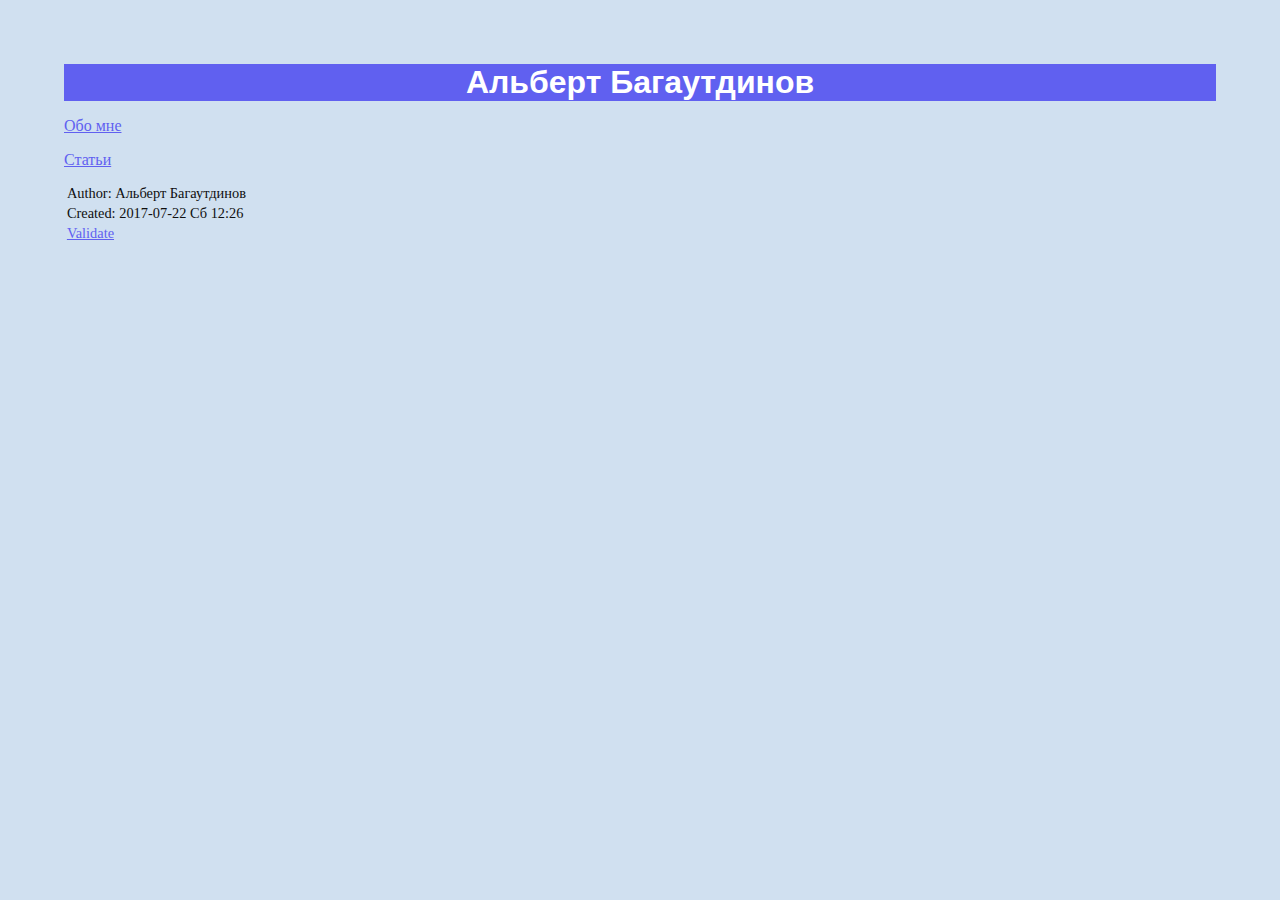
<file: index.html>
<!DOCTYPE html>
<html lang="en">
<head>
<!-- 2017-07-22 Сб 12:26 -->
<meta charset="utf-8">
<meta name="viewport" content="width=device-width, initial-scale=1">
<title>Альберт Багаутдинов</title>
<meta name="generator" content="Org mode">
<meta name="author" content="Альберт Багаутдинов">
<style type="text/css">
 <!--/*--><![CDATA[/*><!--*/
  .title  { text-align: center;
             margin-bottom: .2em; }
  .subtitle { text-align: center;
              font-size: medium;
              font-weight: bold;
              margin-top:0; }
  .todo   { font-family: monospace; color: red; }
  .done   { font-family: monospace; color: green; }
  .priority { font-family: monospace; color: orange; }
  .tag    { background-color: #eee; font-family: monospace;
            padding: 2px; font-size: 80%; font-weight: normal; }
  .timestamp { color: #bebebe; }
  .timestamp-kwd { color: #5f9ea0; }
  .org-right  { margin-left: auto; margin-right: 0px;  text-align: right; }
  .org-left   { margin-left: 0px;  margin-right: auto; text-align: left; }
  .org-center { margin-left: auto; margin-right: auto; text-align: center; }
  .underline { text-decoration: underline; }
  #postamble p, #preamble p { font-size: 90%; margin: .2em; }
  p.verse { margin-left: 3%; }
  pre {
    border: 1px solid #ccc;
    box-shadow: 3px 3px 3px #eee;
    padding: 8pt;
    font-family: monospace;
    overflow: auto;
    margin: 1.2em;
  }
  pre.src {
    position: relative;
    overflow: visible;
    padding-top: 1.2em;
  }
  pre.src:before {
    display: none;
    position: absolute;
    background-color: white;
    top: -10px;
    right: 10px;
    padding: 3px;
    border: 1px solid black;
  }
  pre.src:hover:before { display: inline;}
  /* Languages per Org manual */
  pre.src-asymptote:before { content: 'Asymptote'; }
  pre.src-awk:before { content: 'Awk'; }
  pre.src-C:before { content: 'C'; }
  /* pre.src-C++ doesn't work in CSS */
  pre.src-clojure:before { content: 'Clojure'; }
  pre.src-css:before { content: 'CSS'; }
  pre.src-D:before { content: 'D'; }
  pre.src-ditaa:before { content: 'ditaa'; }
  pre.src-dot:before { content: 'Graphviz'; }
  pre.src-calc:before { content: 'Emacs Calc'; }
  pre.src-emacs-lisp:before { content: 'Emacs Lisp'; }
  pre.src-fortran:before { content: 'Fortran'; }
  pre.src-gnuplot:before { content: 'gnuplot'; }
  pre.src-haskell:before { content: 'Haskell'; }
  pre.src-java:before { content: 'Java'; }
  pre.src-js:before { content: 'Javascript'; }
  pre.src-latex:before { content: 'LaTeX'; }
  pre.src-ledger:before { content: 'Ledger'; }
  pre.src-lisp:before { content: 'Lisp'; }
  pre.src-lilypond:before { content: 'Lilypond'; }
  pre.src-lua:before { content: 'Lua'; }
  pre.src-matlab:before { content: 'MATLAB'; }
  pre.src-mscgen:before { content: 'Mscgen'; }
  pre.src-ocaml:before { content: 'Objective Caml'; }
  pre.src-octave:before { content: 'Octave'; }
  pre.src-org:before { content: 'Org mode'; }
  pre.src-oz:before { content: 'OZ'; }
  pre.src-plantuml:before { content: 'Plantuml'; }
  pre.src-processing:before { content: 'Processing.js'; }
  pre.src-python:before { content: 'Python'; }
  pre.src-R:before { content: 'R'; }
  pre.src-ruby:before { content: 'Ruby'; }
  pre.src-sass:before { content: 'Sass'; }
  pre.src-scheme:before { content: 'Scheme'; }
  pre.src-screen:before { content: 'Gnu Screen'; }
  pre.src-sed:before { content: 'Sed'; }
  pre.src-sh:before { content: 'shell'; }
  pre.src-sql:before { content: 'SQL'; }
  pre.src-sqlite:before { content: 'SQLite'; }
  /* additional languages in org.el's org-babel-load-languages alist */
  pre.src-forth:before { content: 'Forth'; }
  pre.src-io:before { content: 'IO'; }
  pre.src-J:before { content: 'J'; }
  pre.src-makefile:before { content: 'Makefile'; }
  pre.src-maxima:before { content: 'Maxima'; }
  pre.src-perl:before { content: 'Perl'; }
  pre.src-picolisp:before { content: 'Pico Lisp'; }
  pre.src-scala:before { content: 'Scala'; }
  pre.src-shell:before { content: 'Shell Script'; }
  pre.src-ebnf2ps:before { content: 'ebfn2ps'; }
  /* additional language identifiers per "defun org-babel-execute"
       in ob-*.el */
  pre.src-cpp:before  { content: 'C++'; }
  pre.src-abc:before  { content: 'ABC'; }
  pre.src-coq:before  { content: 'Coq'; }
  pre.src-groovy:before  { content: 'Groovy'; }
  /* additional language identifiers from org-babel-shell-names in
     ob-shell.el: ob-shell is the only babel language using a lambda to put
     the execution function name together. */
  pre.src-bash:before  { content: 'bash'; }
  pre.src-csh:before  { content: 'csh'; }
  pre.src-ash:before  { content: 'ash'; }
  pre.src-dash:before  { content: 'dash'; }
  pre.src-ksh:before  { content: 'ksh'; }
  pre.src-mksh:before  { content: 'mksh'; }
  pre.src-posh:before  { content: 'posh'; }
  /* Additional Emacs modes also supported by the LaTeX listings package */
  pre.src-ada:before { content: 'Ada'; }
  pre.src-asm:before { content: 'Assembler'; }
  pre.src-caml:before { content: 'Caml'; }
  pre.src-delphi:before { content: 'Delphi'; }
  pre.src-html:before { content: 'HTML'; }
  pre.src-idl:before { content: 'IDL'; }
  pre.src-mercury:before { content: 'Mercury'; }
  pre.src-metapost:before { content: 'MetaPost'; }
  pre.src-modula-2:before { content: 'Modula-2'; }
  pre.src-pascal:before { content: 'Pascal'; }
  pre.src-ps:before { content: 'PostScript'; }
  pre.src-prolog:before { content: 'Prolog'; }
  pre.src-simula:before { content: 'Simula'; }
  pre.src-tcl:before { content: 'tcl'; }
  pre.src-tex:before { content: 'TeX'; }
  pre.src-plain-tex:before { content: 'Plain TeX'; }
  pre.src-verilog:before { content: 'Verilog'; }
  pre.src-vhdl:before { content: 'VHDL'; }
  pre.src-xml:before { content: 'XML'; }
  pre.src-nxml:before { content: 'XML'; }
  /* add a generic configuration mode; LaTeX export needs an additional
     (add-to-list 'org-latex-listings-langs '(conf " ")) in .emacs */
  pre.src-conf:before { content: 'Configuration File'; }

  table { border-collapse:collapse; }
  caption.t-above { caption-side: top; }
  caption.t-bottom { caption-side: bottom; }
  td, th { vertical-align:top;  }
  th.org-right  { text-align: center;  }
  th.org-left   { text-align: center;   }
  th.org-center { text-align: center; }
  td.org-right  { text-align: right;  }
  td.org-left   { text-align: left;   }
  td.org-center { text-align: center; }
  dt { font-weight: bold; }
  .footpara { display: inline; }
  .footdef  { margin-bottom: 1em; }
  .figure { padding: 1em; }
  .figure p { text-align: center; }
  .inlinetask {
    padding: 10px;
    border: 2px solid gray;
    margin: 10px;
    background: #ffffcc;
  }
  #org-div-home-and-up
   { text-align: right; font-size: 70%; white-space: nowrap; }
  textarea { overflow-x: auto; }
  .linenr { font-size: smaller }
  .code-highlighted { background-color: #ffff00; }
  .org-info-js_info-navigation { border-style: none; }
  #org-info-js_console-label
    { font-size: 10px; font-weight: bold; white-space: nowrap; }
  .org-info-js_search-highlight
    { background-color: #ffff00; color: #000000; font-weight: bold; }
  .org-svg { width: 90%; }
  /*]]>*/-->
</style>
<link rel="stylesheet" type="text/css" href="rtd-full.css" />
<script type="text/javascript">
/*
@licstart  The following is the entire license notice for the
JavaScript code in this tag.

Copyright (C) 2012-2017 Free Software Foundation, Inc.

The JavaScript code in this tag is free software: you can
redistribute it and/or modify it under the terms of the GNU
General Public License (GNU GPL) as published by the Free Software
Foundation, either version 3 of the License, or (at your option)
any later version.  The code is distributed WITHOUT ANY WARRANTY;
without even the implied warranty of MERCHANTABILITY or FITNESS
FOR A PARTICULAR PURPOSE.  See the GNU GPL for more details.

As additional permission under GNU GPL version 3 section 7, you
may distribute non-source (e.g., minimized or compacted) forms of
that code without the copy of the GNU GPL normally required by
section 4, provided you include this license notice and a URL
through which recipients can access the Corresponding Source.


@licend  The above is the entire license notice
for the JavaScript code in this tag.
*/
<!--/*--><![CDATA[/*><!--*/
 function CodeHighlightOn(elem, id)
 {
   var target = document.getElementById(id);
   if(null != target) {
     elem.cacheClassElem = elem.className;
     elem.cacheClassTarget = target.className;
     target.className = "code-highlighted";
     elem.className   = "code-highlighted";
   }
 }
 function CodeHighlightOff(elem, id)
 {
   var target = document.getElementById(id);
   if(elem.cacheClassElem)
     elem.className = elem.cacheClassElem;
   if(elem.cacheClassTarget)
     target.className = elem.cacheClassTarget;
 }
/*]]>*///-->
</script>
</head>
<body>
<div id="content">
<header>
<h1 class="title">Альберт Багаутдинов</h1>
</header><p>
<a href="./about.html">Обо мне</a>
</p>

<p>
<a href="./articles/index.html">Статьи</a>
</p>
</div>
<div id="postamble" class="status">
<p class="author">Author: Альберт Багаутдинов</p>
<p class="date">Created: 2017-07-22 Сб 12:26</p>
<p class="validation"><a href="http://validator.w3.org/check?uri=referer">Validate</a></p>
</div>
</body>
</html>
</file>
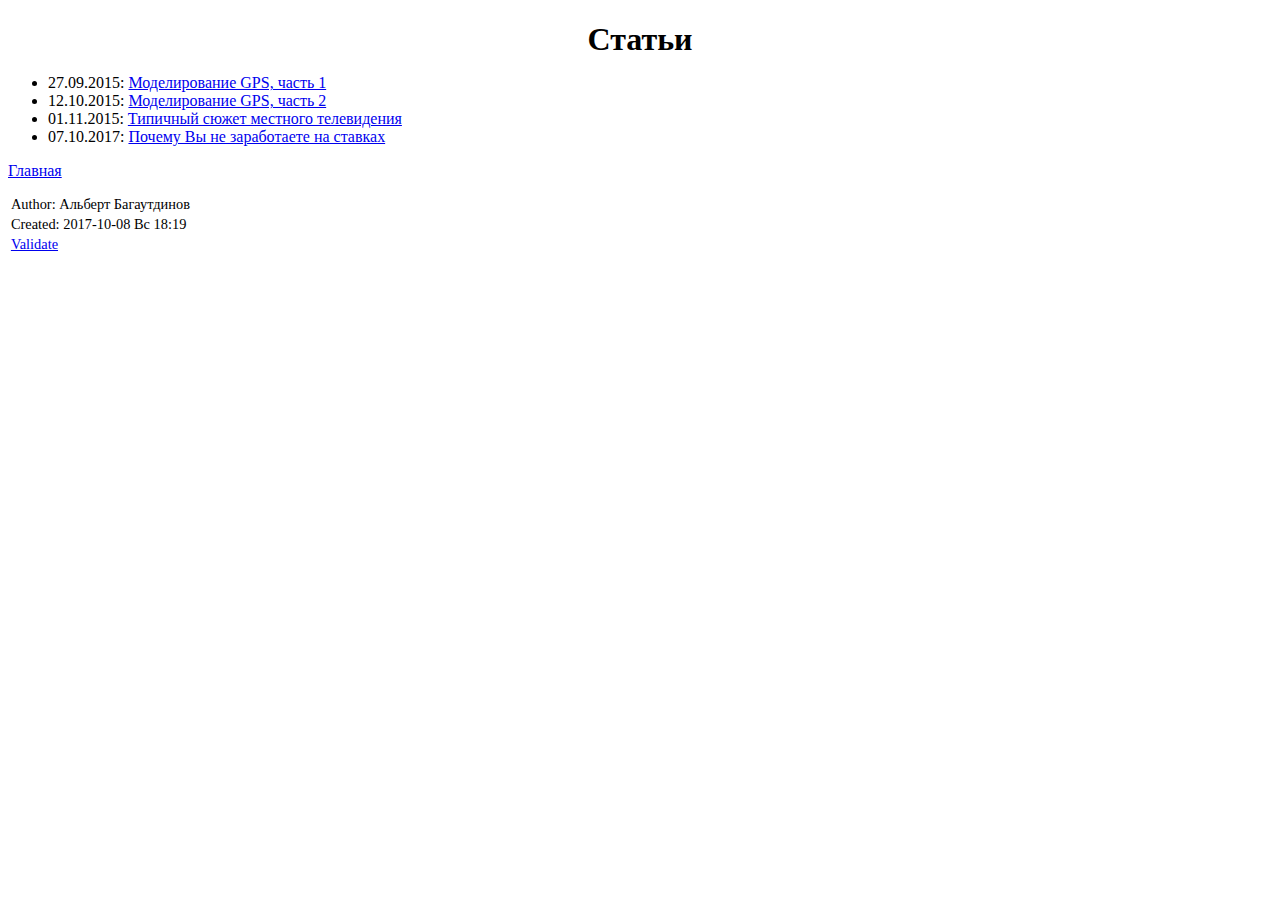
<file: articles/index.html>
<!DOCTYPE html>
<html lang="en">
<head>
<!-- 2017-10-08 Вс 18:19 -->
<meta charset="utf-8">
<meta name="viewport" content="width=device-width, initial-scale=1">
<title>Статьи</title>
<meta name="generator" content="Org mode">
<meta name="author" content="Альберт Багаутдинов">
<style type="text/css">
 <!--/*--><![CDATA[/*><!--*/
  .title  { text-align: center;
             margin-bottom: .2em; }
  .subtitle { text-align: center;
              font-size: medium;
              font-weight: bold;
              margin-top:0; }
  .todo   { font-family: monospace; color: red; }
  .done   { font-family: monospace; color: green; }
  .priority { font-family: monospace; color: orange; }
  .tag    { background-color: #eee; font-family: monospace;
            padding: 2px; font-size: 80%; font-weight: normal; }
  .timestamp { color: #bebebe; }
  .timestamp-kwd { color: #5f9ea0; }
  .org-right  { margin-left: auto; margin-right: 0px;  text-align: right; }
  .org-left   { margin-left: 0px;  margin-right: auto; text-align: left; }
  .org-center { margin-left: auto; margin-right: auto; text-align: center; }
  .underline { text-decoration: underline; }
  #postamble p, #preamble p { font-size: 90%; margin: .2em; }
  p.verse { margin-left: 3%; }
  pre {
    border: 1px solid #ccc;
    box-shadow: 3px 3px 3px #eee;
    padding: 8pt;
    font-family: monospace;
    overflow: auto;
    margin: 1.2em;
  }
  pre.src {
    position: relative;
    overflow: visible;
    padding-top: 1.2em;
  }
  pre.src:before {
    display: none;
    position: absolute;
    background-color: white;
    top: -10px;
    right: 10px;
    padding: 3px;
    border: 1px solid black;
  }
  pre.src:hover:before { display: inline;}
  /* Languages per Org manual */
  pre.src-asymptote:before { content: 'Asymptote'; }
  pre.src-awk:before { content: 'Awk'; }
  pre.src-C:before { content: 'C'; }
  /* pre.src-C++ doesn't work in CSS */
  pre.src-clojure:before { content: 'Clojure'; }
  pre.src-css:before { content: 'CSS'; }
  pre.src-D:before { content: 'D'; }
  pre.src-ditaa:before { content: 'ditaa'; }
  pre.src-dot:before { content: 'Graphviz'; }
  pre.src-calc:before { content: 'Emacs Calc'; }
  pre.src-emacs-lisp:before { content: 'Emacs Lisp'; }
  pre.src-fortran:before { content: 'Fortran'; }
  pre.src-gnuplot:before { content: 'gnuplot'; }
  pre.src-haskell:before { content: 'Haskell'; }
  pre.src-hledger:before { content: 'hledger'; }
  pre.src-java:before { content: 'Java'; }
  pre.src-js:before { content: 'Javascript'; }
  pre.src-latex:before { content: 'LaTeX'; }
  pre.src-ledger:before { content: 'Ledger'; }
  pre.src-lisp:before { content: 'Lisp'; }
  pre.src-lilypond:before { content: 'Lilypond'; }
  pre.src-lua:before { content: 'Lua'; }
  pre.src-matlab:before { content: 'MATLAB'; }
  pre.src-mscgen:before { content: 'Mscgen'; }
  pre.src-ocaml:before { content: 'Objective Caml'; }
  pre.src-octave:before { content: 'Octave'; }
  pre.src-org:before { content: 'Org mode'; }
  pre.src-oz:before { content: 'OZ'; }
  pre.src-plantuml:before { content: 'Plantuml'; }
  pre.src-processing:before { content: 'Processing.js'; }
  pre.src-python:before { content: 'Python'; }
  pre.src-R:before { content: 'R'; }
  pre.src-ruby:before { content: 'Ruby'; }
  pre.src-sass:before { content: 'Sass'; }
  pre.src-scheme:before { content: 'Scheme'; }
  pre.src-screen:before { content: 'Gnu Screen'; }
  pre.src-sed:before { content: 'Sed'; }
  pre.src-sh:before { content: 'shell'; }
  pre.src-sql:before { content: 'SQL'; }
  pre.src-sqlite:before { content: 'SQLite'; }
  /* additional languages in org.el's org-babel-load-languages alist */
  pre.src-forth:before { content: 'Forth'; }
  pre.src-io:before { content: 'IO'; }
  pre.src-J:before { content: 'J'; }
  pre.src-makefile:before { content: 'Makefile'; }
  pre.src-maxima:before { content: 'Maxima'; }
  pre.src-perl:before { content: 'Perl'; }
  pre.src-picolisp:before { content: 'Pico Lisp'; }
  pre.src-scala:before { content: 'Scala'; }
  pre.src-shell:before { content: 'Shell Script'; }
  pre.src-ebnf2ps:before { content: 'ebfn2ps'; }
  /* additional language identifiers per "defun org-babel-execute"
       in ob-*.el */
  pre.src-cpp:before  { content: 'C++'; }
  pre.src-abc:before  { content: 'ABC'; }
  pre.src-coq:before  { content: 'Coq'; }
  pre.src-groovy:before  { content: 'Groovy'; }
  /* additional language identifiers from org-babel-shell-names in
     ob-shell.el: ob-shell is the only babel language using a lambda to put
     the execution function name together. */
  pre.src-bash:before  { content: 'bash'; }
  pre.src-csh:before  { content: 'csh'; }
  pre.src-ash:before  { content: 'ash'; }
  pre.src-dash:before  { content: 'dash'; }
  pre.src-ksh:before  { content: 'ksh'; }
  pre.src-mksh:before  { content: 'mksh'; }
  pre.src-posh:before  { content: 'posh'; }
  /* Additional Emacs modes also supported by the LaTeX listings package */
  pre.src-ada:before { content: 'Ada'; }
  pre.src-asm:before { content: 'Assembler'; }
  pre.src-caml:before { content: 'Caml'; }
  pre.src-delphi:before { content: 'Delphi'; }
  pre.src-html:before { content: 'HTML'; }
  pre.src-idl:before { content: 'IDL'; }
  pre.src-mercury:before { content: 'Mercury'; }
  pre.src-metapost:before { content: 'MetaPost'; }
  pre.src-modula-2:before { content: 'Modula-2'; }
  pre.src-pascal:before { content: 'Pascal'; }
  pre.src-ps:before { content: 'PostScript'; }
  pre.src-prolog:before { content: 'Prolog'; }
  pre.src-simula:before { content: 'Simula'; }
  pre.src-tcl:before { content: 'tcl'; }
  pre.src-tex:before { content: 'TeX'; }
  pre.src-plain-tex:before { content: 'Plain TeX'; }
  pre.src-verilog:before { content: 'Verilog'; }
  pre.src-vhdl:before { content: 'VHDL'; }
  pre.src-xml:before { content: 'XML'; }
  pre.src-nxml:before { content: 'XML'; }
  /* add a generic configuration mode; LaTeX export needs an additional
     (add-to-list 'org-latex-listings-langs '(conf " ")) in .emacs */
  pre.src-conf:before { content: 'Configuration File'; }

  table { border-collapse:collapse; }
  caption.t-above { caption-side: top; }
  caption.t-bottom { caption-side: bottom; }
  td, th { vertical-align:top;  }
  th.org-right  { text-align: center;  }
  th.org-left   { text-align: center;   }
  th.org-center { text-align: center; }
  td.org-right  { text-align: right;  }
  td.org-left   { text-align: left;   }
  td.org-center { text-align: center; }
  dt { font-weight: bold; }
  .footpara { display: inline; }
  .footdef  { margin-bottom: 1em; }
  .figure { padding: 1em; }
  .figure p { text-align: center; }
  .inlinetask {
    padding: 10px;
    border: 2px solid gray;
    margin: 10px;
    background: #ffffcc;
  }
  #org-div-home-and-up
   { text-align: right; font-size: 70%; white-space: nowrap; }
  textarea { overflow-x: auto; }
  .linenr { font-size: smaller }
  .code-highlighted { background-color: #ffff00; }
  .org-info-js_info-navigation { border-style: none; }
  #org-info-js_console-label
    { font-size: 10px; font-weight: bold; white-space: nowrap; }
  .org-info-js_search-highlight
    { background-color: #ffff00; color: #000000; font-weight: bold; }
  .org-svg { width: 90%; }
  /*]]>*/-->
</style>
<link rel="stylesheet" type="text/css" href="rtd-full.css" />
<script type="text/javascript">
/*
@licstart  The following is the entire license notice for the
JavaScript code in this tag.

Copyright (C) 2012-2017 Free Software Foundation, Inc.

The JavaScript code in this tag is free software: you can
redistribute it and/or modify it under the terms of the GNU
General Public License (GNU GPL) as published by the Free Software
Foundation, either version 3 of the License, or (at your option)
any later version.  The code is distributed WITHOUT ANY WARRANTY;
without even the implied warranty of MERCHANTABILITY or FITNESS
FOR A PARTICULAR PURPOSE.  See the GNU GPL for more details.

As additional permission under GNU GPL version 3 section 7, you
may distribute non-source (e.g., minimized or compacted) forms of
that code without the copy of the GNU GPL normally required by
section 4, provided you include this license notice and a URL
through which recipients can access the Corresponding Source.


@licend  The above is the entire license notice
for the JavaScript code in this tag.
*/
<!--/*--><![CDATA[/*><!--*/
 function CodeHighlightOn(elem, id)
 {
   var target = document.getElementById(id);
   if(null != target) {
     elem.cacheClassElem = elem.className;
     elem.cacheClassTarget = target.className;
     target.className = "code-highlighted";
     elem.className   = "code-highlighted";
   }
 }
 function CodeHighlightOff(elem, id)
 {
   var target = document.getElementById(id);
   if(elem.cacheClassElem)
     elem.className = elem.cacheClassElem;
   if(elem.cacheClassTarget)
     target.className = elem.cacheClassTarget;
 }
/*]]>*///-->
</script>
</head>
<body>
<div id="content">
<header>
<h1 class="title">Статьи</h1>
</header><ul class="org-ul">
<li>27.09.2015: <a href="./gps-modelling.html">Моделирование GPS, часть 1</a></li>
<li>12.10.2015: <a href="./gps-modelling-p2.html">Моделирование GPS, часть 2</a></li>
<li>01.11.2015: <a href="./typical-local-tv-story.html">Типичный сюжет местного телевидения</a></li>
<li>07.10.2017: <a href="./betting.html">Почему Вы не заработаете на ставках</a></li>
</ul>

<p>
<a href="../index.html">Главная</a>
</p>
</div>
<div id="postamble" class="status">
<p class="author">Author: Альберт Багаутдинов</p>
<p class="date">Created: 2017-10-08 Вс 18:19</p>
<p class="validation"><a href="http://validator.w3.org/check?uri=referer">Validate</a></p>
</div>
</body>
</html>
</file>
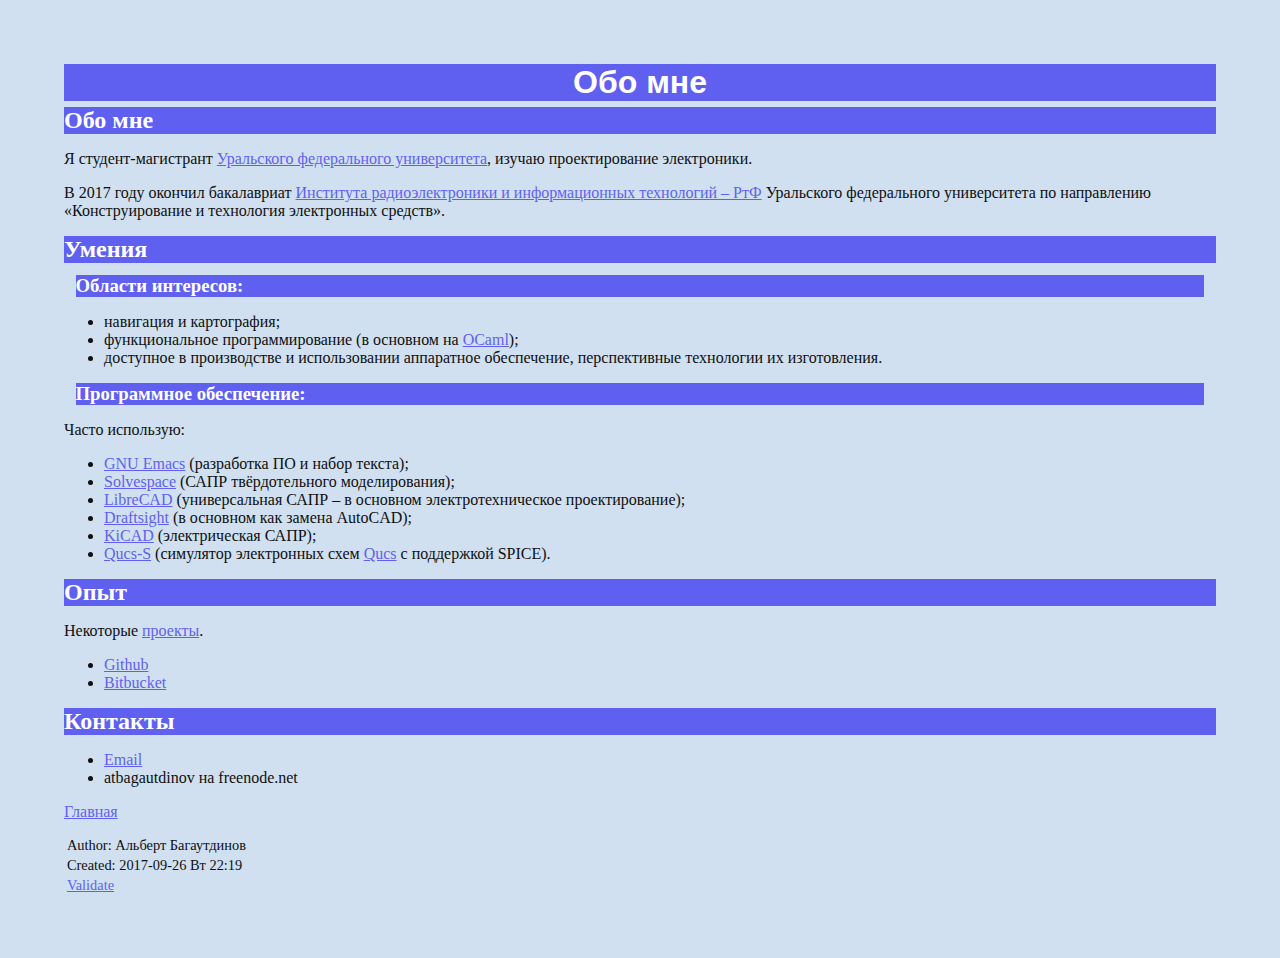
<file: about.html>
<!DOCTYPE html>
<html lang="en">
<head>
<!-- 2017-09-26 Вт 22:19 -->
<meta charset="utf-8">
<meta name="viewport" content="width=device-width, initial-scale=1">
<title>Обо мне</title>
<meta name="generator" content="Org mode">
<meta name="author" content="Альберт Багаутдинов">
<style type="text/css">
 <!--/*--><![CDATA[/*><!--*/
  .title  { text-align: center;
             margin-bottom: .2em; }
  .subtitle { text-align: center;
              font-size: medium;
              font-weight: bold;
              margin-top:0; }
  .todo   { font-family: monospace; color: red; }
  .done   { font-family: monospace; color: green; }
  .priority { font-family: monospace; color: orange; }
  .tag    { background-color: #eee; font-family: monospace;
            padding: 2px; font-size: 80%; font-weight: normal; }
  .timestamp { color: #bebebe; }
  .timestamp-kwd { color: #5f9ea0; }
  .org-right  { margin-left: auto; margin-right: 0px;  text-align: right; }
  .org-left   { margin-left: 0px;  margin-right: auto; text-align: left; }
  .org-center { margin-left: auto; margin-right: auto; text-align: center; }
  .underline { text-decoration: underline; }
  #postamble p, #preamble p { font-size: 90%; margin: .2em; }
  p.verse { margin-left: 3%; }
  pre {
    border: 1px solid #ccc;
    box-shadow: 3px 3px 3px #eee;
    padding: 8pt;
    font-family: monospace;
    overflow: auto;
    margin: 1.2em;
  }
  pre.src {
    position: relative;
    overflow: visible;
    padding-top: 1.2em;
  }
  pre.src:before {
    display: none;
    position: absolute;
    background-color: white;
    top: -10px;
    right: 10px;
    padding: 3px;
    border: 1px solid black;
  }
  pre.src:hover:before { display: inline;}
  /* Languages per Org manual */
  pre.src-asymptote:before { content: 'Asymptote'; }
  pre.src-awk:before { content: 'Awk'; }
  pre.src-C:before { content: 'C'; }
  /* pre.src-C++ doesn't work in CSS */
  pre.src-clojure:before { content: 'Clojure'; }
  pre.src-css:before { content: 'CSS'; }
  pre.src-D:before { content: 'D'; }
  pre.src-ditaa:before { content: 'ditaa'; }
  pre.src-dot:before { content: 'Graphviz'; }
  pre.src-calc:before { content: 'Emacs Calc'; }
  pre.src-emacs-lisp:before { content: 'Emacs Lisp'; }
  pre.src-fortran:before { content: 'Fortran'; }
  pre.src-gnuplot:before { content: 'gnuplot'; }
  pre.src-haskell:before { content: 'Haskell'; }
  pre.src-java:before { content: 'Java'; }
  pre.src-js:before { content: 'Javascript'; }
  pre.src-latex:before { content: 'LaTeX'; }
  pre.src-ledger:before { content: 'Ledger'; }
  pre.src-lisp:before { content: 'Lisp'; }
  pre.src-lilypond:before { content: 'Lilypond'; }
  pre.src-lua:before { content: 'Lua'; }
  pre.src-matlab:before { content: 'MATLAB'; }
  pre.src-mscgen:before { content: 'Mscgen'; }
  pre.src-ocaml:before { content: 'Objective Caml'; }
  pre.src-octave:before { content: 'Octave'; }
  pre.src-org:before { content: 'Org mode'; }
  pre.src-oz:before { content: 'OZ'; }
  pre.src-plantuml:before { content: 'Plantuml'; }
  pre.src-processing:before { content: 'Processing.js'; }
  pre.src-python:before { content: 'Python'; }
  pre.src-R:before { content: 'R'; }
  pre.src-ruby:before { content: 'Ruby'; }
  pre.src-sass:before { content: 'Sass'; }
  pre.src-scheme:before { content: 'Scheme'; }
  pre.src-screen:before { content: 'Gnu Screen'; }
  pre.src-sed:before { content: 'Sed'; }
  pre.src-sh:before { content: 'shell'; }
  pre.src-sql:before { content: 'SQL'; }
  pre.src-sqlite:before { content: 'SQLite'; }
  /* additional languages in org.el's org-babel-load-languages alist */
  pre.src-forth:before { content: 'Forth'; }
  pre.src-io:before { content: 'IO'; }
  pre.src-J:before { content: 'J'; }
  pre.src-makefile:before { content: 'Makefile'; }
  pre.src-maxima:before { content: 'Maxima'; }
  pre.src-perl:before { content: 'Perl'; }
  pre.src-picolisp:before { content: 'Pico Lisp'; }
  pre.src-scala:before { content: 'Scala'; }
  pre.src-shell:before { content: 'Shell Script'; }
  pre.src-ebnf2ps:before { content: 'ebfn2ps'; }
  /* additional language identifiers per "defun org-babel-execute"
       in ob-*.el */
  pre.src-cpp:before  { content: 'C++'; }
  pre.src-abc:before  { content: 'ABC'; }
  pre.src-coq:before  { content: 'Coq'; }
  pre.src-groovy:before  { content: 'Groovy'; }
  /* additional language identifiers from org-babel-shell-names in
     ob-shell.el: ob-shell is the only babel language using a lambda to put
     the execution function name together. */
  pre.src-bash:before  { content: 'bash'; }
  pre.src-csh:before  { content: 'csh'; }
  pre.src-ash:before  { content: 'ash'; }
  pre.src-dash:before  { content: 'dash'; }
  pre.src-ksh:before  { content: 'ksh'; }
  pre.src-mksh:before  { content: 'mksh'; }
  pre.src-posh:before  { content: 'posh'; }
  /* Additional Emacs modes also supported by the LaTeX listings package */
  pre.src-ada:before { content: 'Ada'; }
  pre.src-asm:before { content: 'Assembler'; }
  pre.src-caml:before { content: 'Caml'; }
  pre.src-delphi:before { content: 'Delphi'; }
  pre.src-html:before { content: 'HTML'; }
  pre.src-idl:before { content: 'IDL'; }
  pre.src-mercury:before { content: 'Mercury'; }
  pre.src-metapost:before { content: 'MetaPost'; }
  pre.src-modula-2:before { content: 'Modula-2'; }
  pre.src-pascal:before { content: 'Pascal'; }
  pre.src-ps:before { content: 'PostScript'; }
  pre.src-prolog:before { content: 'Prolog'; }
  pre.src-simula:before { content: 'Simula'; }
  pre.src-tcl:before { content: 'tcl'; }
  pre.src-tex:before { content: 'TeX'; }
  pre.src-plain-tex:before { content: 'Plain TeX'; }
  pre.src-verilog:before { content: 'Verilog'; }
  pre.src-vhdl:before { content: 'VHDL'; }
  pre.src-xml:before { content: 'XML'; }
  pre.src-nxml:before { content: 'XML'; }
  /* add a generic configuration mode; LaTeX export needs an additional
     (add-to-list 'org-latex-listings-langs '(conf " ")) in .emacs */
  pre.src-conf:before { content: 'Configuration File'; }

  table { border-collapse:collapse; }
  caption.t-above { caption-side: top; }
  caption.t-bottom { caption-side: bottom; }
  td, th { vertical-align:top;  }
  th.org-right  { text-align: center;  }
  th.org-left   { text-align: center;   }
  th.org-center { text-align: center; }
  td.org-right  { text-align: right;  }
  td.org-left   { text-align: left;   }
  td.org-center { text-align: center; }
  dt { font-weight: bold; }
  .footpara { display: inline; }
  .footdef  { margin-bottom: 1em; }
  .figure { padding: 1em; }
  .figure p { text-align: center; }
  .inlinetask {
    padding: 10px;
    border: 2px solid gray;
    margin: 10px;
    background: #ffffcc;
  }
  #org-div-home-and-up
   { text-align: right; font-size: 70%; white-space: nowrap; }
  textarea { overflow-x: auto; }
  .linenr { font-size: smaller }
  .code-highlighted { background-color: #ffff00; }
  .org-info-js_info-navigation { border-style: none; }
  #org-info-js_console-label
    { font-size: 10px; font-weight: bold; white-space: nowrap; }
  .org-info-js_search-highlight
    { background-color: #ffff00; color: #000000; font-weight: bold; }
  .org-svg { width: 90%; }
  /*]]>*/-->
</style>
<link rel="stylesheet" type="text/css" href="rtd-full.css" />
<script type="text/javascript">
/*
@licstart  The following is the entire license notice for the
JavaScript code in this tag.

Copyright (C) 2012-2017 Free Software Foundation, Inc.

The JavaScript code in this tag is free software: you can
redistribute it and/or modify it under the terms of the GNU
General Public License (GNU GPL) as published by the Free Software
Foundation, either version 3 of the License, or (at your option)
any later version.  The code is distributed WITHOUT ANY WARRANTY;
without even the implied warranty of MERCHANTABILITY or FITNESS
FOR A PARTICULAR PURPOSE.  See the GNU GPL for more details.

As additional permission under GNU GPL version 3 section 7, you
may distribute non-source (e.g., minimized or compacted) forms of
that code without the copy of the GNU GPL normally required by
section 4, provided you include this license notice and a URL
through which recipients can access the Corresponding Source.


@licend  The above is the entire license notice
for the JavaScript code in this tag.
*/
<!--/*--><![CDATA[/*><!--*/
 function CodeHighlightOn(elem, id)
 {
   var target = document.getElementById(id);
   if(null != target) {
     elem.cacheClassElem = elem.className;
     elem.cacheClassTarget = target.className;
     target.className = "code-highlighted";
     elem.className   = "code-highlighted";
   }
 }
 function CodeHighlightOff(elem, id)
 {
   var target = document.getElementById(id);
   if(elem.cacheClassElem)
     elem.className = elem.cacheClassElem;
   if(elem.cacheClassTarget)
     target.className = elem.cacheClassTarget;
 }
/*]]>*///-->
</script>
</head>
<body>
<div id="content">
<header>
<h1 class="title">Обо мне</h1>
</header><div id="outline-container-org089fce6" class="outline-2">
<h2 id="org089fce6">Обо мне</h2>
<div class="outline-text-2" id="text-org089fce6">
<p>
Я студент-магистрант <a href="http://urfu.ru/">Уральского федерального университета</a>, изучаю проектирование электроники.
</p>

<p>
В 2017 году окончил бакалавриат <a href="http://rtf.urfu.ru">Института радиоэлектроники и информационных технологий &#x2013; РтФ</a> Уральского федерального университета по направлению «Конструирование и технология электронных средств».
</p>
</div>
</div>

<div id="outline-container-orgeb6e35f" class="outline-2">
<h2 id="orgeb6e35f">Умения</h2>
<div class="outline-text-2" id="text-orgeb6e35f">
</div><div id="outline-container-orgc0805a8" class="outline-3">
<h3 id="orgc0805a8">Области интересов:</h3>
<div class="outline-text-3" id="text-orgc0805a8">
<ul class="org-ul">
<li>навигация и картография;</li>
<li>функциональное программирование (в основном на <a href="http://ocaml.org">OCaml</a>);</li>
<li>доступное в производстве и использовании аппаратное обеспечение, перспективные технологии их изготовления.</li>
</ul>
</div>
</div>

<div id="outline-container-org14f6c9c" class="outline-3">
<h3 id="org14f6c9c">Программное обеспечение:</h3>
<div class="outline-text-3" id="text-org14f6c9c">
<p>
Часто использую:
</p>

<ul class="org-ul">
<li><a href="https://gnu.org/software/emacs">GNU Emacs</a> (разработка ПО и набор текста);</li>
<li><a href="http://solvespace.com">Solvespace</a> (САПР твёрдотельного моделирования);</li>
<li><a href="https://librecad.org">LibreCAD</a> (универсальная САПР &#x2013; в основном электротехническое проектирование);</li>
<li><a href="https://www.3ds.com/products-services/draftsight-cad-software/">Draftsight</a> (в основном как замена AutoCAD);</li>
<li><a href="http://kicad-pcb.org">KiCAD</a> (электрическая САПР);</li>
<li><a href="https://ra3xdh.github.io/">Qucs-S</a> (симулятор электронных схем <a href="http://qucs.sourceforge.net">Qucs</a> с поддержкой SPICE).</li>
</ul>
</div>
</div>
</div>

<div id="outline-container-org07db7b1" class="outline-2">
<h2 id="org07db7b1">Опыт</h2>
<div class="outline-text-2" id="text-org07db7b1">
<p>
Некоторые <a href="./projects.html">проекты</a>.
</p>

<ul class="org-ul">
<li><a href="https://github.com/atbagautdinov">Github</a></li>
<li><a href="https://bitbucket.org/atbagautdinov">Bitbucket</a></li>
</ul>
</div>
</div>

<div id="outline-container-org7f7f4d6" class="outline-2">
<h2 id="org7f7f4d6">Контакты</h2>
<div class="outline-text-2" id="text-org7f7f4d6">
<ul class="org-ul">
<li><a href="mailto:atbagautdinov@gmail.com">Email</a></li>
<li>atbagautdinov на freenode.net</li>
</ul>

<p>
<a href="./index.html">Главная</a>
</p>
</div>
</div>
</div>
<div id="postamble" class="status">
<p class="author">Author: Альберт Багаутдинов</p>
<p class="date">Created: 2017-09-26 Вт 22:19</p>
<p class="validation"><a href="http://validator.w3.org/check?uri=referer">Validate</a></p>
</div>
</body>
</html>
</file>
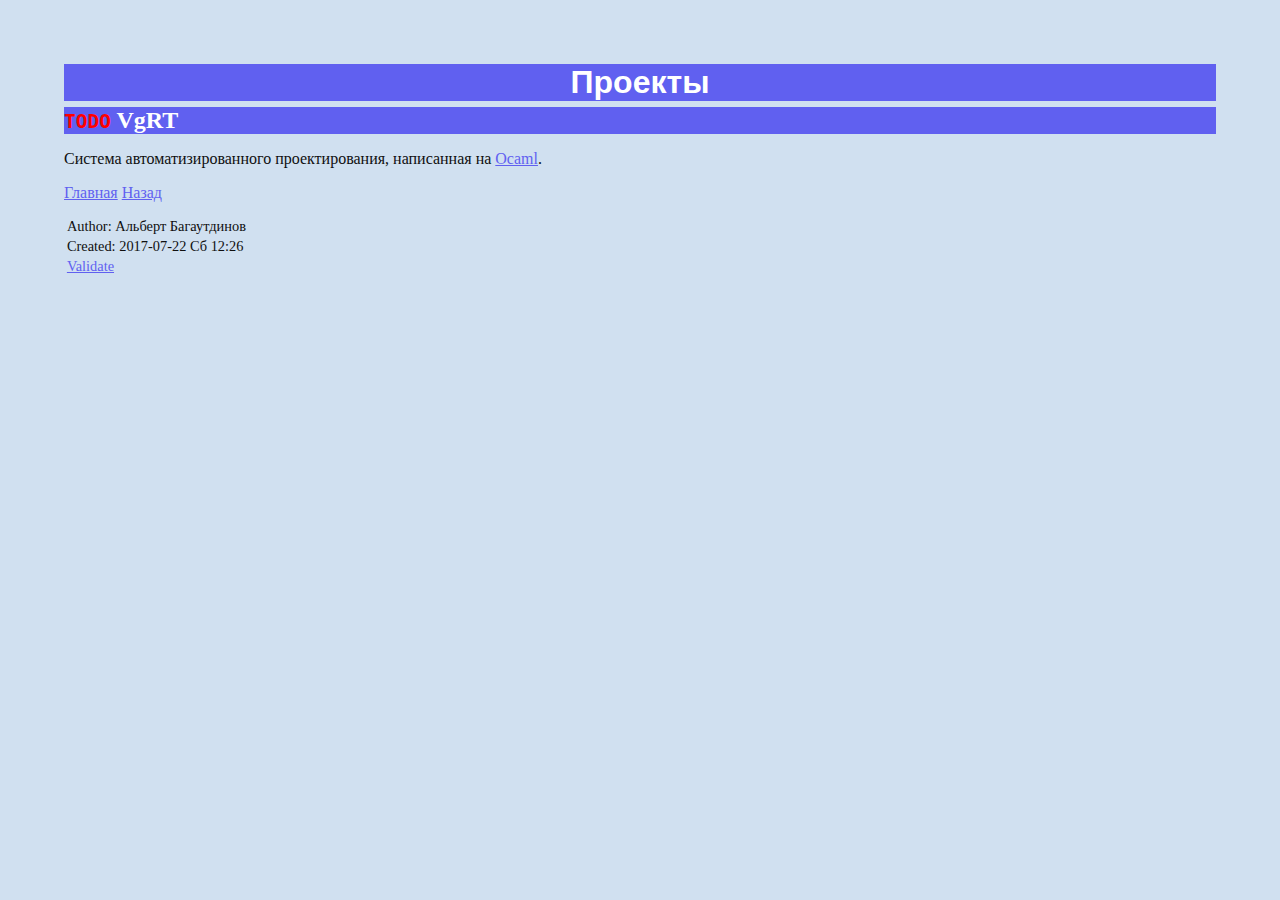
<file: projects.html>
<!DOCTYPE html>
<html lang="en">
<head>
<!-- 2017-07-22 Сб 12:26 -->
<meta charset="utf-8">
<meta name="viewport" content="width=device-width, initial-scale=1">
<title>Проекты</title>
<meta name="generator" content="Org mode">
<meta name="author" content="Альберт Багаутдинов">
<style type="text/css">
 <!--/*--><![CDATA[/*><!--*/
  .title  { text-align: center;
             margin-bottom: .2em; }
  .subtitle { text-align: center;
              font-size: medium;
              font-weight: bold;
              margin-top:0; }
  .todo   { font-family: monospace; color: red; }
  .done   { font-family: monospace; color: green; }
  .priority { font-family: monospace; color: orange; }
  .tag    { background-color: #eee; font-family: monospace;
            padding: 2px; font-size: 80%; font-weight: normal; }
  .timestamp { color: #bebebe; }
  .timestamp-kwd { color: #5f9ea0; }
  .org-right  { margin-left: auto; margin-right: 0px;  text-align: right; }
  .org-left   { margin-left: 0px;  margin-right: auto; text-align: left; }
  .org-center { margin-left: auto; margin-right: auto; text-align: center; }
  .underline { text-decoration: underline; }
  #postamble p, #preamble p { font-size: 90%; margin: .2em; }
  p.verse { margin-left: 3%; }
  pre {
    border: 1px solid #ccc;
    box-shadow: 3px 3px 3px #eee;
    padding: 8pt;
    font-family: monospace;
    overflow: auto;
    margin: 1.2em;
  }
  pre.src {
    position: relative;
    overflow: visible;
    padding-top: 1.2em;
  }
  pre.src:before {
    display: none;
    position: absolute;
    background-color: white;
    top: -10px;
    right: 10px;
    padding: 3px;
    border: 1px solid black;
  }
  pre.src:hover:before { display: inline;}
  /* Languages per Org manual */
  pre.src-asymptote:before { content: 'Asymptote'; }
  pre.src-awk:before { content: 'Awk'; }
  pre.src-C:before { content: 'C'; }
  /* pre.src-C++ doesn't work in CSS */
  pre.src-clojure:before { content: 'Clojure'; }
  pre.src-css:before { content: 'CSS'; }
  pre.src-D:before { content: 'D'; }
  pre.src-ditaa:before { content: 'ditaa'; }
  pre.src-dot:before { content: 'Graphviz'; }
  pre.src-calc:before { content: 'Emacs Calc'; }
  pre.src-emacs-lisp:before { content: 'Emacs Lisp'; }
  pre.src-fortran:before { content: 'Fortran'; }
  pre.src-gnuplot:before { content: 'gnuplot'; }
  pre.src-haskell:before { content: 'Haskell'; }
  pre.src-java:before { content: 'Java'; }
  pre.src-js:before { content: 'Javascript'; }
  pre.src-latex:before { content: 'LaTeX'; }
  pre.src-ledger:before { content: 'Ledger'; }
  pre.src-lisp:before { content: 'Lisp'; }
  pre.src-lilypond:before { content: 'Lilypond'; }
  pre.src-lua:before { content: 'Lua'; }
  pre.src-matlab:before { content: 'MATLAB'; }
  pre.src-mscgen:before { content: 'Mscgen'; }
  pre.src-ocaml:before { content: 'Objective Caml'; }
  pre.src-octave:before { content: 'Octave'; }
  pre.src-org:before { content: 'Org mode'; }
  pre.src-oz:before { content: 'OZ'; }
  pre.src-plantuml:before { content: 'Plantuml'; }
  pre.src-processing:before { content: 'Processing.js'; }
  pre.src-python:before { content: 'Python'; }
  pre.src-R:before { content: 'R'; }
  pre.src-ruby:before { content: 'Ruby'; }
  pre.src-sass:before { content: 'Sass'; }
  pre.src-scheme:before { content: 'Scheme'; }
  pre.src-screen:before { content: 'Gnu Screen'; }
  pre.src-sed:before { content: 'Sed'; }
  pre.src-sh:before { content: 'shell'; }
  pre.src-sql:before { content: 'SQL'; }
  pre.src-sqlite:before { content: 'SQLite'; }
  /* additional languages in org.el's org-babel-load-languages alist */
  pre.src-forth:before { content: 'Forth'; }
  pre.src-io:before { content: 'IO'; }
  pre.src-J:before { content: 'J'; }
  pre.src-makefile:before { content: 'Makefile'; }
  pre.src-maxima:before { content: 'Maxima'; }
  pre.src-perl:before { content: 'Perl'; }
  pre.src-picolisp:before { content: 'Pico Lisp'; }
  pre.src-scala:before { content: 'Scala'; }
  pre.src-shell:before { content: 'Shell Script'; }
  pre.src-ebnf2ps:before { content: 'ebfn2ps'; }
  /* additional language identifiers per "defun org-babel-execute"
       in ob-*.el */
  pre.src-cpp:before  { content: 'C++'; }
  pre.src-abc:before  { content: 'ABC'; }
  pre.src-coq:before  { content: 'Coq'; }
  pre.src-groovy:before  { content: 'Groovy'; }
  /* additional language identifiers from org-babel-shell-names in
     ob-shell.el: ob-shell is the only babel language using a lambda to put
     the execution function name together. */
  pre.src-bash:before  { content: 'bash'; }
  pre.src-csh:before  { content: 'csh'; }
  pre.src-ash:before  { content: 'ash'; }
  pre.src-dash:before  { content: 'dash'; }
  pre.src-ksh:before  { content: 'ksh'; }
  pre.src-mksh:before  { content: 'mksh'; }
  pre.src-posh:before  { content: 'posh'; }
  /* Additional Emacs modes also supported by the LaTeX listings package */
  pre.src-ada:before { content: 'Ada'; }
  pre.src-asm:before { content: 'Assembler'; }
  pre.src-caml:before { content: 'Caml'; }
  pre.src-delphi:before { content: 'Delphi'; }
  pre.src-html:before { content: 'HTML'; }
  pre.src-idl:before { content: 'IDL'; }
  pre.src-mercury:before { content: 'Mercury'; }
  pre.src-metapost:before { content: 'MetaPost'; }
  pre.src-modula-2:before { content: 'Modula-2'; }
  pre.src-pascal:before { content: 'Pascal'; }
  pre.src-ps:before { content: 'PostScript'; }
  pre.src-prolog:before { content: 'Prolog'; }
  pre.src-simula:before { content: 'Simula'; }
  pre.src-tcl:before { content: 'tcl'; }
  pre.src-tex:before { content: 'TeX'; }
  pre.src-plain-tex:before { content: 'Plain TeX'; }
  pre.src-verilog:before { content: 'Verilog'; }
  pre.src-vhdl:before { content: 'VHDL'; }
  pre.src-xml:before { content: 'XML'; }
  pre.src-nxml:before { content: 'XML'; }
  /* add a generic configuration mode; LaTeX export needs an additional
     (add-to-list 'org-latex-listings-langs '(conf " ")) in .emacs */
  pre.src-conf:before { content: 'Configuration File'; }

  table { border-collapse:collapse; }
  caption.t-above { caption-side: top; }
  caption.t-bottom { caption-side: bottom; }
  td, th { vertical-align:top;  }
  th.org-right  { text-align: center;  }
  th.org-left   { text-align: center;   }
  th.org-center { text-align: center; }
  td.org-right  { text-align: right;  }
  td.org-left   { text-align: left;   }
  td.org-center { text-align: center; }
  dt { font-weight: bold; }
  .footpara { display: inline; }
  .footdef  { margin-bottom: 1em; }
  .figure { padding: 1em; }
  .figure p { text-align: center; }
  .inlinetask {
    padding: 10px;
    border: 2px solid gray;
    margin: 10px;
    background: #ffffcc;
  }
  #org-div-home-and-up
   { text-align: right; font-size: 70%; white-space: nowrap; }
  textarea { overflow-x: auto; }
  .linenr { font-size: smaller }
  .code-highlighted { background-color: #ffff00; }
  .org-info-js_info-navigation { border-style: none; }
  #org-info-js_console-label
    { font-size: 10px; font-weight: bold; white-space: nowrap; }
  .org-info-js_search-highlight
    { background-color: #ffff00; color: #000000; font-weight: bold; }
  .org-svg { width: 90%; }
  /*]]>*/-->
</style>
<link rel="stylesheet" type="text/css" href="rtd-full.css" />
<script type="text/javascript">
/*
@licstart  The following is the entire license notice for the
JavaScript code in this tag.

Copyright (C) 2012-2017 Free Software Foundation, Inc.

The JavaScript code in this tag is free software: you can
redistribute it and/or modify it under the terms of the GNU
General Public License (GNU GPL) as published by the Free Software
Foundation, either version 3 of the License, or (at your option)
any later version.  The code is distributed WITHOUT ANY WARRANTY;
without even the implied warranty of MERCHANTABILITY or FITNESS
FOR A PARTICULAR PURPOSE.  See the GNU GPL for more details.

As additional permission under GNU GPL version 3 section 7, you
may distribute non-source (e.g., minimized or compacted) forms of
that code without the copy of the GNU GPL normally required by
section 4, provided you include this license notice and a URL
through which recipients can access the Corresponding Source.


@licend  The above is the entire license notice
for the JavaScript code in this tag.
*/
<!--/*--><![CDATA[/*><!--*/
 function CodeHighlightOn(elem, id)
 {
   var target = document.getElementById(id);
   if(null != target) {
     elem.cacheClassElem = elem.className;
     elem.cacheClassTarget = target.className;
     target.className = "code-highlighted";
     elem.className   = "code-highlighted";
   }
 }
 function CodeHighlightOff(elem, id)
 {
   var target = document.getElementById(id);
   if(elem.cacheClassElem)
     elem.className = elem.cacheClassElem;
   if(elem.cacheClassTarget)
     target.className = elem.cacheClassTarget;
 }
/*]]>*///-->
</script>
</head>
<body>
<div id="content">
<header>
<h1 class="title">Проекты</h1>
</header><div id="outline-container-org61482c4" class="outline-2">
<h2 id="org61482c4"><span class="todo TODO">TODO</span> VgRT</h2>
<div class="outline-text-2" id="text-org61482c4">
<p>
Система автоматизированного проектирования, написанная на <a href="https://ocaml.org">Ocaml</a>.
</p>

<p>
<a href="./index.html">Главная</a> <a href="./about.html">Назад</a>
</p>
</div>
</div>
</div>
<div id="postamble" class="status">
<p class="author">Author: Альберт Багаутдинов</p>
<p class="date">Created: 2017-07-22 Сб 12:26</p>
<p class="validation"><a href="http://validator.w3.org/check?uri=referer">Validate</a></p>
</div>
</body>
</html>
</file>
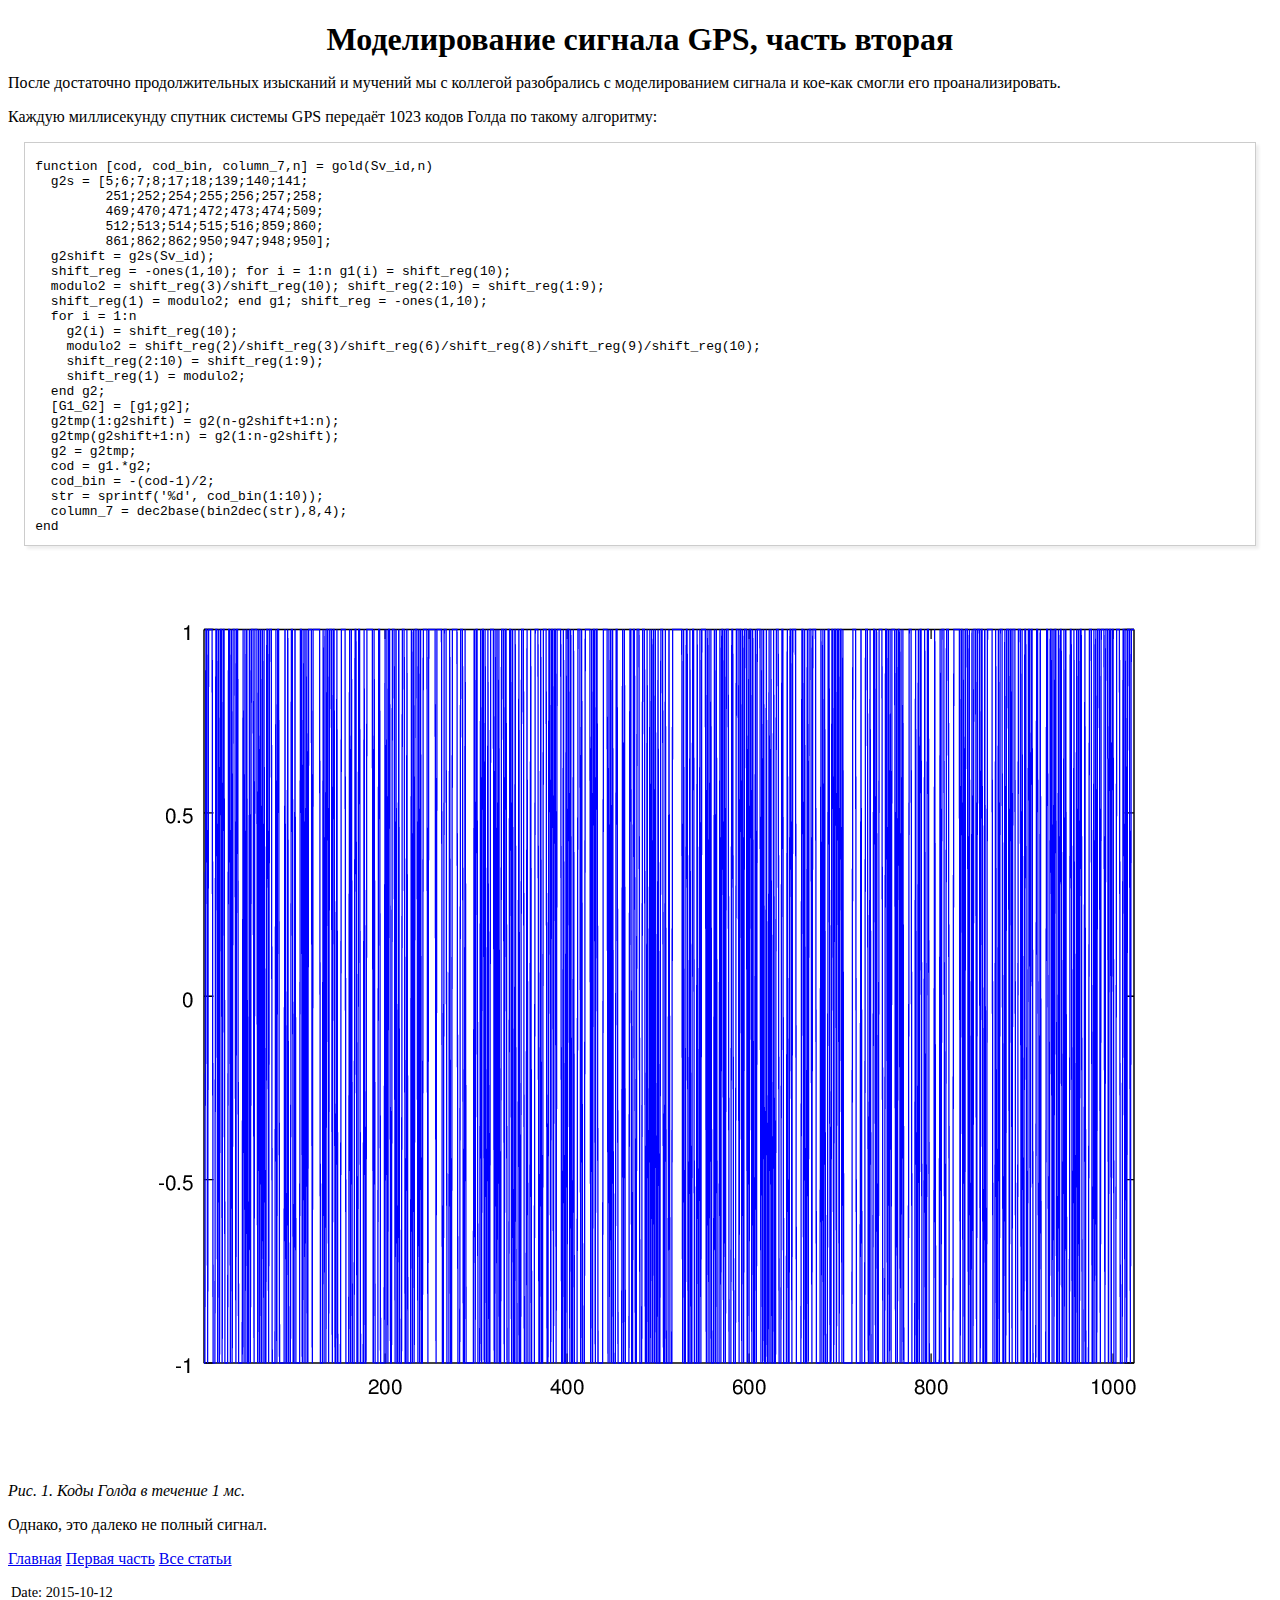
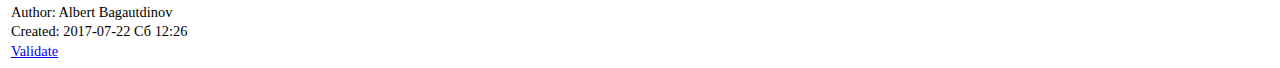
<file: articles/gps-modelling-p2.html>
<!DOCTYPE html>
<html lang="en">
<head>
<!-- 2017-07-22 Сб 12:26 -->
<meta charset="utf-8">
<meta name="viewport" content="width=device-width, initial-scale=1">
<title>Моделирование сигнала GPS, часть вторая</title>
<meta name="generator" content="Org mode">
<meta name="author" content="Albert Bagautdinov">
<style type="text/css">
 <!--/*--><![CDATA[/*><!--*/
  .title  { text-align: center;
             margin-bottom: .2em; }
  .subtitle { text-align: center;
              font-size: medium;
              font-weight: bold;
              margin-top:0; }
  .todo   { font-family: monospace; color: red; }
  .done   { font-family: monospace; color: green; }
  .priority { font-family: monospace; color: orange; }
  .tag    { background-color: #eee; font-family: monospace;
            padding: 2px; font-size: 80%; font-weight: normal; }
  .timestamp { color: #bebebe; }
  .timestamp-kwd { color: #5f9ea0; }
  .org-right  { margin-left: auto; margin-right: 0px;  text-align: right; }
  .org-left   { margin-left: 0px;  margin-right: auto; text-align: left; }
  .org-center { margin-left: auto; margin-right: auto; text-align: center; }
  .underline { text-decoration: underline; }
  #postamble p, #preamble p { font-size: 90%; margin: .2em; }
  p.verse { margin-left: 3%; }
  pre {
    border: 1px solid #ccc;
    box-shadow: 3px 3px 3px #eee;
    padding: 8pt;
    font-family: monospace;
    overflow: auto;
    margin: 1.2em;
  }
  pre.src {
    position: relative;
    overflow: visible;
    padding-top: 1.2em;
  }
  pre.src:before {
    display: none;
    position: absolute;
    background-color: white;
    top: -10px;
    right: 10px;
    padding: 3px;
    border: 1px solid black;
  }
  pre.src:hover:before { display: inline;}
  /* Languages per Org manual */
  pre.src-asymptote:before { content: 'Asymptote'; }
  pre.src-awk:before { content: 'Awk'; }
  pre.src-C:before { content: 'C'; }
  /* pre.src-C++ doesn't work in CSS */
  pre.src-clojure:before { content: 'Clojure'; }
  pre.src-css:before { content: 'CSS'; }
  pre.src-D:before { content: 'D'; }
  pre.src-ditaa:before { content: 'ditaa'; }
  pre.src-dot:before { content: 'Graphviz'; }
  pre.src-calc:before { content: 'Emacs Calc'; }
  pre.src-emacs-lisp:before { content: 'Emacs Lisp'; }
  pre.src-fortran:before { content: 'Fortran'; }
  pre.src-gnuplot:before { content: 'gnuplot'; }
  pre.src-haskell:before { content: 'Haskell'; }
  pre.src-java:before { content: 'Java'; }
  pre.src-js:before { content: 'Javascript'; }
  pre.src-latex:before { content: 'LaTeX'; }
  pre.src-ledger:before { content: 'Ledger'; }
  pre.src-lisp:before { content: 'Lisp'; }
  pre.src-lilypond:before { content: 'Lilypond'; }
  pre.src-lua:before { content: 'Lua'; }
  pre.src-matlab:before { content: 'MATLAB'; }
  pre.src-mscgen:before { content: 'Mscgen'; }
  pre.src-ocaml:before { content: 'Objective Caml'; }
  pre.src-octave:before { content: 'Octave'; }
  pre.src-org:before { content: 'Org mode'; }
  pre.src-oz:before { content: 'OZ'; }
  pre.src-plantuml:before { content: 'Plantuml'; }
  pre.src-processing:before { content: 'Processing.js'; }
  pre.src-python:before { content: 'Python'; }
  pre.src-R:before { content: 'R'; }
  pre.src-ruby:before { content: 'Ruby'; }
  pre.src-sass:before { content: 'Sass'; }
  pre.src-scheme:before { content: 'Scheme'; }
  pre.src-screen:before { content: 'Gnu Screen'; }
  pre.src-sed:before { content: 'Sed'; }
  pre.src-sh:before { content: 'shell'; }
  pre.src-sql:before { content: 'SQL'; }
  pre.src-sqlite:before { content: 'SQLite'; }
  /* additional languages in org.el's org-babel-load-languages alist */
  pre.src-forth:before { content: 'Forth'; }
  pre.src-io:before { content: 'IO'; }
  pre.src-J:before { content: 'J'; }
  pre.src-makefile:before { content: 'Makefile'; }
  pre.src-maxima:before { content: 'Maxima'; }
  pre.src-perl:before { content: 'Perl'; }
  pre.src-picolisp:before { content: 'Pico Lisp'; }
  pre.src-scala:before { content: 'Scala'; }
  pre.src-shell:before { content: 'Shell Script'; }
  pre.src-ebnf2ps:before { content: 'ebfn2ps'; }
  /* additional language identifiers per "defun org-babel-execute"
       in ob-*.el */
  pre.src-cpp:before  { content: 'C++'; }
  pre.src-abc:before  { content: 'ABC'; }
  pre.src-coq:before  { content: 'Coq'; }
  pre.src-groovy:before  { content: 'Groovy'; }
  /* additional language identifiers from org-babel-shell-names in
     ob-shell.el: ob-shell is the only babel language using a lambda to put
     the execution function name together. */
  pre.src-bash:before  { content: 'bash'; }
  pre.src-csh:before  { content: 'csh'; }
  pre.src-ash:before  { content: 'ash'; }
  pre.src-dash:before  { content: 'dash'; }
  pre.src-ksh:before  { content: 'ksh'; }
  pre.src-mksh:before  { content: 'mksh'; }
  pre.src-posh:before  { content: 'posh'; }
  /* Additional Emacs modes also supported by the LaTeX listings package */
  pre.src-ada:before { content: 'Ada'; }
  pre.src-asm:before { content: 'Assembler'; }
  pre.src-caml:before { content: 'Caml'; }
  pre.src-delphi:before { content: 'Delphi'; }
  pre.src-html:before { content: 'HTML'; }
  pre.src-idl:before { content: 'IDL'; }
  pre.src-mercury:before { content: 'Mercury'; }
  pre.src-metapost:before { content: 'MetaPost'; }
  pre.src-modula-2:before { content: 'Modula-2'; }
  pre.src-pascal:before { content: 'Pascal'; }
  pre.src-ps:before { content: 'PostScript'; }
  pre.src-prolog:before { content: 'Prolog'; }
  pre.src-simula:before { content: 'Simula'; }
  pre.src-tcl:before { content: 'tcl'; }
  pre.src-tex:before { content: 'TeX'; }
  pre.src-plain-tex:before { content: 'Plain TeX'; }
  pre.src-verilog:before { content: 'Verilog'; }
  pre.src-vhdl:before { content: 'VHDL'; }
  pre.src-xml:before { content: 'XML'; }
  pre.src-nxml:before { content: 'XML'; }
  /* add a generic configuration mode; LaTeX export needs an additional
     (add-to-list 'org-latex-listings-langs '(conf " ")) in .emacs */
  pre.src-conf:before { content: 'Configuration File'; }

  table { border-collapse:collapse; }
  caption.t-above { caption-side: top; }
  caption.t-bottom { caption-side: bottom; }
  td, th { vertical-align:top;  }
  th.org-right  { text-align: center;  }
  th.org-left   { text-align: center;   }
  th.org-center { text-align: center; }
  td.org-right  { text-align: right;  }
  td.org-left   { text-align: left;   }
  td.org-center { text-align: center; }
  dt { font-weight: bold; }
  .footpara { display: inline; }
  .footdef  { margin-bottom: 1em; }
  .figure { padding: 1em; }
  .figure p { text-align: center; }
  .inlinetask {
    padding: 10px;
    border: 2px solid gray;
    margin: 10px;
    background: #ffffcc;
  }
  #org-div-home-and-up
   { text-align: right; font-size: 70%; white-space: nowrap; }
  textarea { overflow-x: auto; }
  .linenr { font-size: smaller }
  .code-highlighted { background-color: #ffff00; }
  .org-info-js_info-navigation { border-style: none; }
  #org-info-js_console-label
    { font-size: 10px; font-weight: bold; white-space: nowrap; }
  .org-info-js_search-highlight
    { background-color: #ffff00; color: #000000; font-weight: bold; }
  .org-svg { width: 90%; }
  /*]]>*/-->
</style>
<link rel="stylesheet" type="text/css" href="rtd-full.css" />
<script type="text/javascript">
/*
@licstart  The following is the entire license notice for the
JavaScript code in this tag.

Copyright (C) 2012-2017 Free Software Foundation, Inc.

The JavaScript code in this tag is free software: you can
redistribute it and/or modify it under the terms of the GNU
General Public License (GNU GPL) as published by the Free Software
Foundation, either version 3 of the License, or (at your option)
any later version.  The code is distributed WITHOUT ANY WARRANTY;
without even the implied warranty of MERCHANTABILITY or FITNESS
FOR A PARTICULAR PURPOSE.  See the GNU GPL for more details.

As additional permission under GNU GPL version 3 section 7, you
may distribute non-source (e.g., minimized or compacted) forms of
that code without the copy of the GNU GPL normally required by
section 4, provided you include this license notice and a URL
through which recipients can access the Corresponding Source.


@licend  The above is the entire license notice
for the JavaScript code in this tag.
*/
<!--/*--><![CDATA[/*><!--*/
 function CodeHighlightOn(elem, id)
 {
   var target = document.getElementById(id);
   if(null != target) {
     elem.cacheClassElem = elem.className;
     elem.cacheClassTarget = target.className;
     target.className = "code-highlighted";
     elem.className   = "code-highlighted";
   }
 }
 function CodeHighlightOff(elem, id)
 {
   var target = document.getElementById(id);
   if(elem.cacheClassElem)
     elem.className = elem.cacheClassElem;
   if(elem.cacheClassTarget)
     target.className = elem.cacheClassTarget;
 }
/*]]>*///-->
</script>
</head>
<body>
<div id="content">
<header>
<h1 class="title">Моделирование сигнала GPS, часть вторая</h1>
</header><p>
После достаточно продолжительных изысканий и мучений мы с коллегой разобрались с моделированием сигнала и кое-как смогли его проанализировать.
</p>

<p>
Каждую миллисекунду спутник системы GPS передаёт 1023 кодов Голда по такому алгоритму:
</p>

<div class="org-src-container">
<pre class="src src-matlab">function [cod, cod_bin, column_7,n] = gold(Sv_id,n)
  g2s = [5;6;7;8;17;18;139;140;141;
	 251;252;254;255;256;257;258;
	 469;470;471;472;473;474;509;
	 512;513;514;515;516;859;860;
	 861;862;862;950;947;948;950];
  g2shift = g2s(Sv_id);
  shift_reg = -ones(1,10); for i = 1:n g1(i) = shift_reg(10);
  modulo2 = shift_reg(3)/shift_reg(10); shift_reg(2:10) = shift_reg(1:9);
  shift_reg(1) = modulo2; end g1; shift_reg = -ones(1,10);
  for i = 1:n
    g2(i) = shift_reg(10);
    modulo2 = shift_reg(2)/shift_reg(3)/shift_reg(6)/shift_reg(8)/shift_reg(9)/shift_reg(10);
    shift_reg(2:10) = shift_reg(1:9);
    shift_reg(1) = modulo2;
  end g2;
  [G1_G2] = [g1;g2];
  g2tmp(1:g2shift) = g2(n-g2shift+1:n);
  g2tmp(g2shift+1:n) = g2(1:n-g2shift);
  g2 = g2tmp;
  cod = g1.*g2;
  cod_bin = -(cod-1)/2;
  str = sprintf('%d', cod_bin(1:10));
  column_7 = dec2base(bin2dec(str),8,4);
end
</pre>
</div>


<figure>
<img src="../images/local/gold.png" alt="gold.png">

</figure>

<p>
<i>Рис. 1. Коды Голда в течение 1 мс.</i>
</p>

<p>
Однако, это далеко не полный сигнал.
</p>

<p>
<a href="../index.html">Главная</a> <a href="./gps-modelling.html">Первая часть</a> <a href="./index.html">Все статьи</a>
</p>
</div>
<div id="postamble" class="status">
<p class="date">Date: 2015-10-12</p>
<p class="author">Author: Albert Bagautdinov</p>
<p class="date">Created: 2017-07-22 Сб 12:26</p>
<p class="validation"><a href="http://validator.w3.org/check?uri=referer">Validate</a></p>
</div>
</body>
</html>
</file>
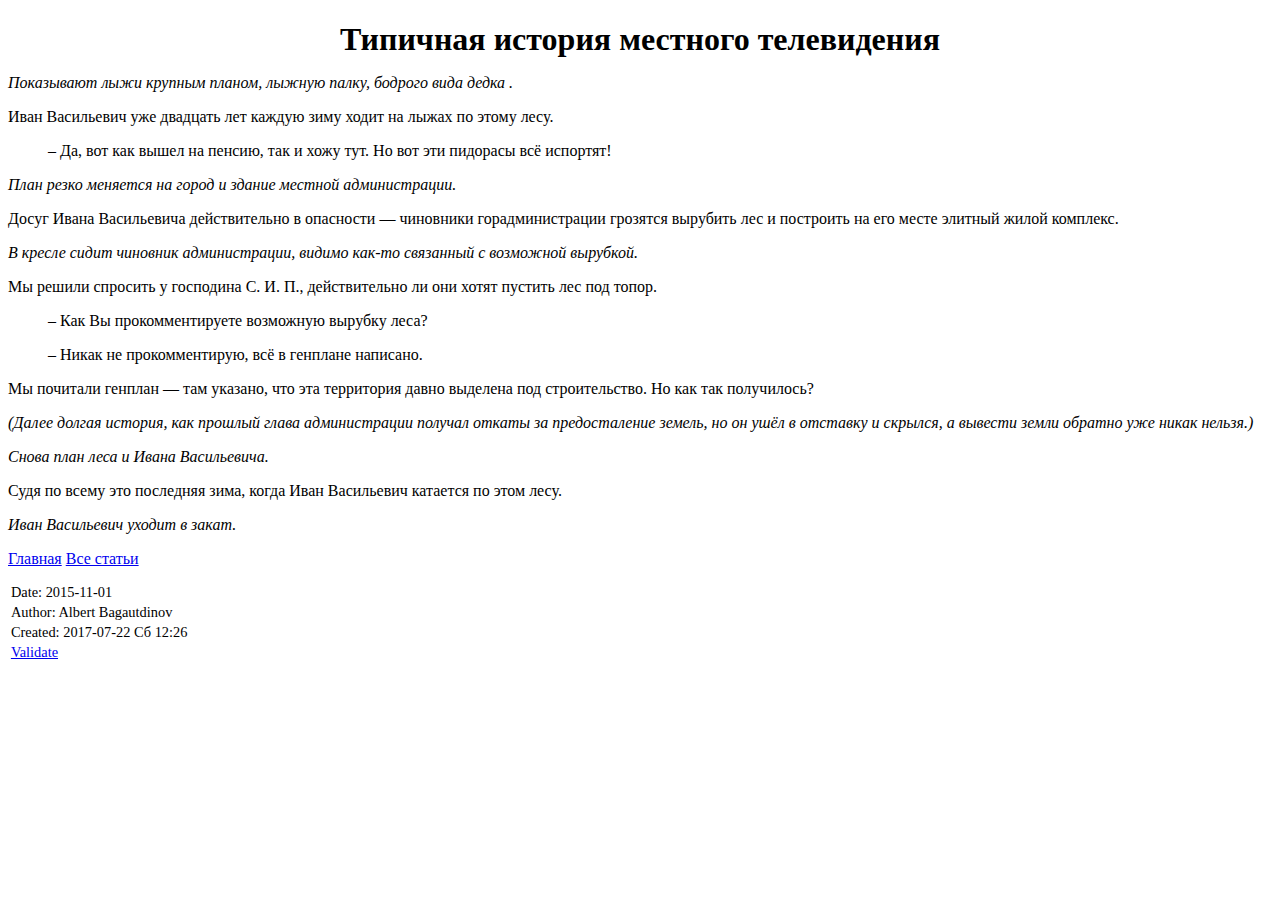
<file: articles/typical-local-tv-story.html>
<!DOCTYPE html>
<html lang="en">
<head>
<!-- 2017-07-22 Сб 12:26 -->
<meta charset="utf-8">
<meta name="viewport" content="width=device-width, initial-scale=1">
<title>Типичная история местного телевидения</title>
<meta name="generator" content="Org mode">
<meta name="author" content="Albert Bagautdinov">
<style type="text/css">
 <!--/*--><![CDATA[/*><!--*/
  .title  { text-align: center;
             margin-bottom: .2em; }
  .subtitle { text-align: center;
              font-size: medium;
              font-weight: bold;
              margin-top:0; }
  .todo   { font-family: monospace; color: red; }
  .done   { font-family: monospace; color: green; }
  .priority { font-family: monospace; color: orange; }
  .tag    { background-color: #eee; font-family: monospace;
            padding: 2px; font-size: 80%; font-weight: normal; }
  .timestamp { color: #bebebe; }
  .timestamp-kwd { color: #5f9ea0; }
  .org-right  { margin-left: auto; margin-right: 0px;  text-align: right; }
  .org-left   { margin-left: 0px;  margin-right: auto; text-align: left; }
  .org-center { margin-left: auto; margin-right: auto; text-align: center; }
  .underline { text-decoration: underline; }
  #postamble p, #preamble p { font-size: 90%; margin: .2em; }
  p.verse { margin-left: 3%; }
  pre {
    border: 1px solid #ccc;
    box-shadow: 3px 3px 3px #eee;
    padding: 8pt;
    font-family: monospace;
    overflow: auto;
    margin: 1.2em;
  }
  pre.src {
    position: relative;
    overflow: visible;
    padding-top: 1.2em;
  }
  pre.src:before {
    display: none;
    position: absolute;
    background-color: white;
    top: -10px;
    right: 10px;
    padding: 3px;
    border: 1px solid black;
  }
  pre.src:hover:before { display: inline;}
  /* Languages per Org manual */
  pre.src-asymptote:before { content: 'Asymptote'; }
  pre.src-awk:before { content: 'Awk'; }
  pre.src-C:before { content: 'C'; }
  /* pre.src-C++ doesn't work in CSS */
  pre.src-clojure:before { content: 'Clojure'; }
  pre.src-css:before { content: 'CSS'; }
  pre.src-D:before { content: 'D'; }
  pre.src-ditaa:before { content: 'ditaa'; }
  pre.src-dot:before { content: 'Graphviz'; }
  pre.src-calc:before { content: 'Emacs Calc'; }
  pre.src-emacs-lisp:before { content: 'Emacs Lisp'; }
  pre.src-fortran:before { content: 'Fortran'; }
  pre.src-gnuplot:before { content: 'gnuplot'; }
  pre.src-haskell:before { content: 'Haskell'; }
  pre.src-java:before { content: 'Java'; }
  pre.src-js:before { content: 'Javascript'; }
  pre.src-latex:before { content: 'LaTeX'; }
  pre.src-ledger:before { content: 'Ledger'; }
  pre.src-lisp:before { content: 'Lisp'; }
  pre.src-lilypond:before { content: 'Lilypond'; }
  pre.src-lua:before { content: 'Lua'; }
  pre.src-matlab:before { content: 'MATLAB'; }
  pre.src-mscgen:before { content: 'Mscgen'; }
  pre.src-ocaml:before { content: 'Objective Caml'; }
  pre.src-octave:before { content: 'Octave'; }
  pre.src-org:before { content: 'Org mode'; }
  pre.src-oz:before { content: 'OZ'; }
  pre.src-plantuml:before { content: 'Plantuml'; }
  pre.src-processing:before { content: 'Processing.js'; }
  pre.src-python:before { content: 'Python'; }
  pre.src-R:before { content: 'R'; }
  pre.src-ruby:before { content: 'Ruby'; }
  pre.src-sass:before { content: 'Sass'; }
  pre.src-scheme:before { content: 'Scheme'; }
  pre.src-screen:before { content: 'Gnu Screen'; }
  pre.src-sed:before { content: 'Sed'; }
  pre.src-sh:before { content: 'shell'; }
  pre.src-sql:before { content: 'SQL'; }
  pre.src-sqlite:before { content: 'SQLite'; }
  /* additional languages in org.el's org-babel-load-languages alist */
  pre.src-forth:before { content: 'Forth'; }
  pre.src-io:before { content: 'IO'; }
  pre.src-J:before { content: 'J'; }
  pre.src-makefile:before { content: 'Makefile'; }
  pre.src-maxima:before { content: 'Maxima'; }
  pre.src-perl:before { content: 'Perl'; }
  pre.src-picolisp:before { content: 'Pico Lisp'; }
  pre.src-scala:before { content: 'Scala'; }
  pre.src-shell:before { content: 'Shell Script'; }
  pre.src-ebnf2ps:before { content: 'ebfn2ps'; }
  /* additional language identifiers per "defun org-babel-execute"
       in ob-*.el */
  pre.src-cpp:before  { content: 'C++'; }
  pre.src-abc:before  { content: 'ABC'; }
  pre.src-coq:before  { content: 'Coq'; }
  pre.src-groovy:before  { content: 'Groovy'; }
  /* additional language identifiers from org-babel-shell-names in
     ob-shell.el: ob-shell is the only babel language using a lambda to put
     the execution function name together. */
  pre.src-bash:before  { content: 'bash'; }
  pre.src-csh:before  { content: 'csh'; }
  pre.src-ash:before  { content: 'ash'; }
  pre.src-dash:before  { content: 'dash'; }
  pre.src-ksh:before  { content: 'ksh'; }
  pre.src-mksh:before  { content: 'mksh'; }
  pre.src-posh:before  { content: 'posh'; }
  /* Additional Emacs modes also supported by the LaTeX listings package */
  pre.src-ada:before { content: 'Ada'; }
  pre.src-asm:before { content: 'Assembler'; }
  pre.src-caml:before { content: 'Caml'; }
  pre.src-delphi:before { content: 'Delphi'; }
  pre.src-html:before { content: 'HTML'; }
  pre.src-idl:before { content: 'IDL'; }
  pre.src-mercury:before { content: 'Mercury'; }
  pre.src-metapost:before { content: 'MetaPost'; }
  pre.src-modula-2:before { content: 'Modula-2'; }
  pre.src-pascal:before { content: 'Pascal'; }
  pre.src-ps:before { content: 'PostScript'; }
  pre.src-prolog:before { content: 'Prolog'; }
  pre.src-simula:before { content: 'Simula'; }
  pre.src-tcl:before { content: 'tcl'; }
  pre.src-tex:before { content: 'TeX'; }
  pre.src-plain-tex:before { content: 'Plain TeX'; }
  pre.src-verilog:before { content: 'Verilog'; }
  pre.src-vhdl:before { content: 'VHDL'; }
  pre.src-xml:before { content: 'XML'; }
  pre.src-nxml:before { content: 'XML'; }
  /* add a generic configuration mode; LaTeX export needs an additional
     (add-to-list 'org-latex-listings-langs '(conf " ")) in .emacs */
  pre.src-conf:before { content: 'Configuration File'; }

  table { border-collapse:collapse; }
  caption.t-above { caption-side: top; }
  caption.t-bottom { caption-side: bottom; }
  td, th { vertical-align:top;  }
  th.org-right  { text-align: center;  }
  th.org-left   { text-align: center;   }
  th.org-center { text-align: center; }
  td.org-right  { text-align: right;  }
  td.org-left   { text-align: left;   }
  td.org-center { text-align: center; }
  dt { font-weight: bold; }
  .footpara { display: inline; }
  .footdef  { margin-bottom: 1em; }
  .figure { padding: 1em; }
  .figure p { text-align: center; }
  .inlinetask {
    padding: 10px;
    border: 2px solid gray;
    margin: 10px;
    background: #ffffcc;
  }
  #org-div-home-and-up
   { text-align: right; font-size: 70%; white-space: nowrap; }
  textarea { overflow-x: auto; }
  .linenr { font-size: smaller }
  .code-highlighted { background-color: #ffff00; }
  .org-info-js_info-navigation { border-style: none; }
  #org-info-js_console-label
    { font-size: 10px; font-weight: bold; white-space: nowrap; }
  .org-info-js_search-highlight
    { background-color: #ffff00; color: #000000; font-weight: bold; }
  .org-svg { width: 90%; }
  /*]]>*/-->
</style>
<link rel="stylesheet" type="text/css" href="rtd-full.css" />
<script type="text/javascript">
/*
@licstart  The following is the entire license notice for the
JavaScript code in this tag.

Copyright (C) 2012-2017 Free Software Foundation, Inc.

The JavaScript code in this tag is free software: you can
redistribute it and/or modify it under the terms of the GNU
General Public License (GNU GPL) as published by the Free Software
Foundation, either version 3 of the License, or (at your option)
any later version.  The code is distributed WITHOUT ANY WARRANTY;
without even the implied warranty of MERCHANTABILITY or FITNESS
FOR A PARTICULAR PURPOSE.  See the GNU GPL for more details.

As additional permission under GNU GPL version 3 section 7, you
may distribute non-source (e.g., minimized or compacted) forms of
that code without the copy of the GNU GPL normally required by
section 4, provided you include this license notice and a URL
through which recipients can access the Corresponding Source.


@licend  The above is the entire license notice
for the JavaScript code in this tag.
*/
<!--/*--><![CDATA[/*><!--*/
 function CodeHighlightOn(elem, id)
 {
   var target = document.getElementById(id);
   if(null != target) {
     elem.cacheClassElem = elem.className;
     elem.cacheClassTarget = target.className;
     target.className = "code-highlighted";
     elem.className   = "code-highlighted";
   }
 }
 function CodeHighlightOff(elem, id)
 {
   var target = document.getElementById(id);
   if(elem.cacheClassElem)
     elem.className = elem.cacheClassElem;
   if(elem.cacheClassTarget)
     target.className = elem.cacheClassTarget;
 }
/*]]>*///-->
</script>
</head>
<body>
<div id="content">
<header>
<h1 class="title">Типичная история местного телевидения</h1>
</header><p>
<i>Показывают лыжи крупным планом, лыжную палку, бодрого вида дедка .</i>
</p>

<p>
Иван Васильевич уже двадцать лет каждую зиму ходит на лыжах по этому лесу.
</p>

<blockquote>
<p>
&#x2013; Да, вот как вышел на пенсию, так и хожу тут. Но вот эти пидорасы всё испортят!
</p>
</blockquote>

<p>
<i>План резко меняется на город и здание местной администрации.</i>
</p>

<p>
Досуг Ивана Васильевича действительно в опасности &#x2014; чиновники горадминистрации грозятся вырубить лес и построить на его месте элитный жилой комплекс.
</p>

<p>
<i>В кресле сидит чиновник администрации, видимо как-то связанный с возможной вырубкой.</i>
</p>

<p>
Мы решили спросить у господина С. И. П., действительно ли они хотят пустить лес под топор.
</p>

<blockquote>
<p>
&#x2013; Как Вы прокомментируете возможную вырубку леса?
</p>
</blockquote>

<blockquote>
<p>
&#x2013; Никак не прокомментирую, всё в генплане написано.
</p>
</blockquote>

<p>
Мы почитали генплан &#x2014; там указано, что эта территория давно выделена под строительство. Но как так получилось?
</p>

<p>
<i>(Далее долгая история, как прошлый глава администрации получал откаты за предосталение земель, но он ушёл в отставку и скрылся, а вывести земли обратно уже никак нельзя.)</i>
</p>

<p>
<i>Снова план леса и Ивана Васильевича.</i>
</p>

<p>
Судя по всему это последняя зима, когда Иван Васильевич катается по этом лесу.
</p>

<p>
<i>Иван Васильевич уходит в закат.</i>
</p>

<p>
<a href="../index.html">Главная</a> <a href="./index.html">Все статьи</a>
</p>
</div>
<div id="postamble" class="status">
<p class="date">Date: 2015-11-01</p>
<p class="author">Author: Albert Bagautdinov</p>
<p class="date">Created: 2017-07-22 Сб 12:26</p>
<p class="validation"><a href="http://validator.w3.org/check?uri=referer">Validate</a></p>
</div>
</body>
</html>
</file>
<file: rtd-full.css>
﻿body {
    margin: 5%;
    background-color: #d0e0f0;
    color: #0f0f0f
}
h1 {
    margin: 0%;
    font-family: "Roboto Condensed", sans-serif;
    background-color: #6060f0;
    color: white
   }
h2 {
    margin: 0%;
    color: white;
    background-color: #6060f0;
}
h3 {
    margin: 1%;
    color: white;
    background-color: #6060f0;
}
a {
    color: #6060f0;
}

blockquote {
    margin: 0%;
    font-family: serif;
    color: white;
    background-color: #6060f0;
    font-size: 125%;
}

pre {
    margin: 1%;
    font-size: 100%;
    font-family: monospace;
    color: #6060f0;
    background-color: #f7f0f0;
}

img {
    margin: auto;
    max-width: 100%;
    height: auto;
}
</file>
<file: articles/rtd-full.css>
../rtd-full.css
</file>
